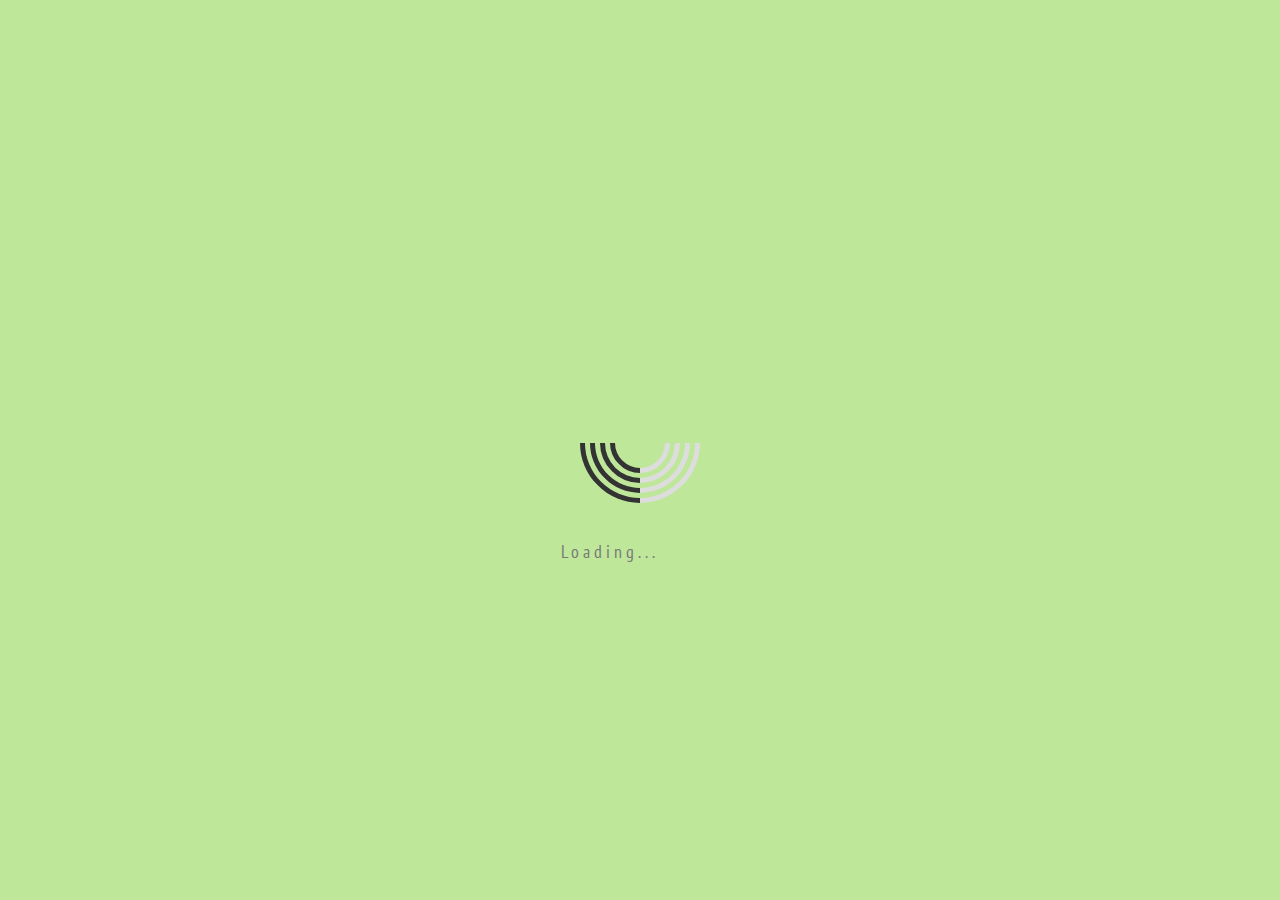
<file: index.html>
<!doctype html>
<html>
	<head>
		<meta charset="utf-8">
		<title>DISI | EDMS</title>
		<link href="https://stackpath.bootstrapcdn.com/font-awesome/4.7.0/css/font-awesome.min.css" rel="stylesheet">
 	</head>
	<body>
		   <!-- Start preloading -->
		   <div id="loading" class="loading-invisible">
			<div class="loading-center">
			  <div class="loading-center-absolute">
				<div class="object" id="object_four"></div>
				<div class="object" id="object_three"></div>
				<div class="object" id="object_two"></div>
				<div class="object" id="object_one"></div>
			  </div>
			  <p>Loading...</p>
			</div>
		  </div>
		  <script type="text/javascript">
			document.getElementById("loading").className = "loading-visible";
			var hideDiv = function(){document.getElementById("loading").className = "loading-invisible";};
			var oldLoad = window.onload;
			var newLoad = oldLoad ? function(){hideDiv.call(this);oldLoad.call(this);} : hideDiv;
			window.onload = newLoad;
		  </script>
		  <!-- End preloading -->
		 
		<section id="content">
			<div class="header">
				<h2 class="logo">
                    <img src="/assets/images/edms-removebg-preview.png" width="100px" height="100px" alt="edms">
                </h2>
				<ul>
					<li>
						<a href="#" class="active">Home</a>
					</li>
				 
					<li>
						<a href="#">Our Work</a>
					</li>
				 <li class="login-button">
					<a href="/pages/login.html">Login</a>

                    </li>
				</ul>
			</div>
			<div class="bannerText"> 
				<h2>Streamline</h2><br>
				<h3>Your Document Management</h3>
				<p>Efficiency, organization, and collaboration are at the core of our internal Electronic Document Management System (EDM). Simplify the way we handle documents and enhance our work processes with this powerful tool.Your documents, your work, your success. Access your account to begin using our EDM system and experience a more organized and efficient way of working</p>
				<a href="#">Read More</a>
			</div>
			<img src="/assets/images/edms8-removebg-preview.png" class="bulb">
			 
			<div class="element1"></div>
			<div class="element2"></div>
		</section>
 
			</head>
			<body>
		 

<style>
    @import url('https://fonts.googleapis.com/css?family=PT+Sans+Narrow:400,700&display=swap');


/*Loading effect styles===================================================================*/

/*
Preloading
=========================== */
div.loading-invisible{
    display:none;
}

#loading{
	background:#bfe79a;
	height: 100%;
	width: 100%;
	position: fixed;
	z-index:9999999;
	margin-top: 0px;
	top: 0px;
	color:#787878;
	text-align:center;
	font-size:18px;
	letter-spacing:4px;
}

.loading-center{
	width: 100%;
	height: 100%;
	position: relative;
}

.loading-center-absolute {
	position: absolute;
	left: 50%;
	top: 50%;
	height: 200px;
	width: 200px;
	margin-top: -100px;
	margin-left: -100px;
	-ms-transform: rotate(-135deg); 
   	-webkit-transform: rotate(-135deg); 
    transform: rotate(-135deg);

}

.object{
	-moz-border-radius: 50% 50% 50% 50%;
	-webkit-border-radius: 50% 50% 50% 50%;
	border-radius: 50% 50% 50% 50%;
	position: absolute;
	border-top: 5px solid #333;
	border-bottom: 5px solid transparent;
	border-left:  5px solid #ddd;
	border-right: 5px solid transparent;
	-webkit-animation: animate 2s infinite;
	animation: animate 2s infinite;	
}

#object_one{
	left: 75px;
	top: 75px;
	width: 50px;
	height: 50px;
}
							
#object_two{
	left: 65px;
	top: 65px;
	width: 70px;
	height: 70px;
	-webkit-animation-delay: 0.2s;
    animation-delay: 0.2s;
}

#object_three{
	left: 55px;
	top: 55px;
	width: 90px;
	height: 90px;
	-webkit-animation-delay: 0.4s;
    animation-delay: 0.4s;
}
	
#object_four{
	left: 45px;
	top: 45px;
	width: 110px;
	height: 110px;
	-webkit-animation-delay: 0.6s;
    animation-delay: 0.6s;
}	

@-webkit-keyframes animate {
	50% {

		-ms-transform: rotate(360deg) scale(0.8); 
		-webkit-transform: rotate(360deg) scale(0.8); 
		transform: rotate(360deg) scale(0.8); 
	  }
}

@keyframes animate {
	50% {

		-ms-transform: rotate(360deg) scale(0.8); 
		-webkit-transform: rotate(360deg) scale(0.8); 
		transform: rotate(360deg) scale(0.8); 
	  }
}

.loading-center p{
	position: absolute;
	left: 50%;
	top: 50%;
	margin-top: 90px;
	margin-left: -79px;	
}
 

/*Main body styles==================================================================*/

body
{
	margin: 0;
	padding: 0;
	min-height: 100vh;
	font-family: 'PT Sans Narrow', sans-serif;
    background-color: #bfe79a;

}

section
{
	position: absolute;
	width: 100%;
	height: 100%;
	background: #bfe79a;
	display: grid;
	justify-content: center;
	align-items: center;
	overflow: hidden;
}
.bannerText
{
	position: absolute;
	top: 50%;
	left: 10%;
	transform: translateY(-50%);
	max-width: 650px;

}
.bannerText h2,
.bannerText h3
{
	color:#131212be;
	position: relative;
	margin: 0;
	padding: 0;
	display: inline-block;
	transform-origin: left;
	text-transform: uppercase;
	transform: scaleX(0);
	animation: revealTextReverse 1s ease-in-out forwards;
}
.bannerText h2
{
	font-size: 6em;
	animation-delay: 2s;
}
.bannerText h3
{
	font-size: 3em;
	animation-delay: 3s;
}
.bannerText h2:before,
.bannerText h3:before
{
	content: '';
	position: absolute;
	top: 0;
	left: 0;
	background: #355B11;
	width: 100%;
	height: 100%;
	transform-origin: right;
	animation: revealText 1s ease-in-out forwards;
	animation-delay: 3s;
}
.bannerText h3:before
{
	animation-delay: 4s;
}
@keyframes revealText
{
	0%
	{
		transform: scaleX(1);
	}
	100%
	{
		transform: scaleX(0);
	}
}
@keyframes revealTextReverse
{
	0%
	{
		transform: scaleX(0);
	}
	100%
	{
		transform: scaleX(1);
	}
}
.bannerText p
{
	opacity: 0;
	font-weight: 400;
	font-size: 1.2em;
	animation: fadeIn 1s linear forwards;
	animation-delay: 2s;
}
@keyframes fadeIn
{
	0%
	{
		opacity: 0;
	}
	100%
	{
		opacity: 1;
	}
}
.bannerText a
{
	opacity: 0;
	display: inline-block;
	margin: 20px 0 0;
	padding: 10px 20px;
	background: #355B11;
	color: #fff;
	font-weight: 700;
	text-decoration: none;
	font-size: 1.2em;
	letter-spacing: 1px;
	animation: fadeInBottom 0.5s linear forwards;
	animation-delay: 2s;
}
@keyframes fadeInBottom
{
	0%
	{
		transform: translateY(50px);
		opacity: 0;
	}
	100%
	{
		transform: translateY(0);
		opacity: 1;
	}
}
.bulb
{
	opacity: 0;
	position: absolute;
	right: 0;
	top: 50%;
	transform: translateY(-50%);
	animation: fadeIn 1s linear forwards;
	animation-delay: 2s;
	z-index: 20;
    max-width: 45%;
    background-color:transparent;
}
  
 
.header
{
	position: absolute;
	top: 0;
	left: 0;
	width: 100%;
	height: 80px;
 	display: flex;
	align-items: center;
	justify-content: space-between;
	box-sizing: border-box;
}
.header .logo
{
	margin: 20px 12px;
  	animation: fadeIn 0.5s linear forwards;
	animation-delay: 2s;
    top: 5%;
   
 
}
.header ul
{
	margin: 0;
	padding: 0;
	z-index: 100;
	display: flex;
}
.header ul li
{
	opacity: 0;
	list-style: none;
	margin: 0 10px;
	animation: fadeInRight 0.5s linear forwards;
}
.header ul li:last-child
{
	margin-right: 0;
}
.header ul li a
{
	text-decoration: none;
	font-size: 1.2em;
	color: #000;
	padding: 5px 10px;
	letter-spacing: 2px;
}
.header ul li a.active,
.header ul li a:hover
{
 	color: #000;
}
@keyframes fadeInRight
{
	0%
	{
		transform: translateX(150px);
		opacity: 0;
	}
	100%
	{
		transform: translateX(0);
		opacity: 1;
	}
}
.element1
{
	opacity: 0;
	position: absolute;
	bottom: -150px;
	right: 40%;
	width: 250px;
	height: 250px;
	border: 40px solid #355B11;
	animation: rotate 40s linear infinite, fadeIn 1s linear forwards;
	animation-delay: 1s;
}
.element2
{
	opacity: 0;
	position: absolute;
	left: -10px;
	top: 40%;
	width: 50px;
	height: 50px;
	border: 2px solid #355B11;
	animation: rotate 30s linear infinite, fadeIn 1s linear forwards;
	animation-delay: 1s;
}
@keyframes rotate
{
	0%
	{
		transform: rotate(45deg);
	}
	100%
	{
		transform: rotate(405deg);
	}
}
</style>
<script>
	  window.onload = function loadingIcon() {
            setTimeout(function() {
                document.getElementById("content").style.display = "block";
                document.getElementById("loading").style.display = "none";
            }, 3000);
        };

		// Get the modal
		var modal = document.getElementById('id01');
			
			// When the user clicks anywhere outside of the modal, close it
			window.onclick = function(event) {
				if (event.target == modal) {
					modal.style.display = "none";
				}
			}
</script>
	</body>
</html>
</file>
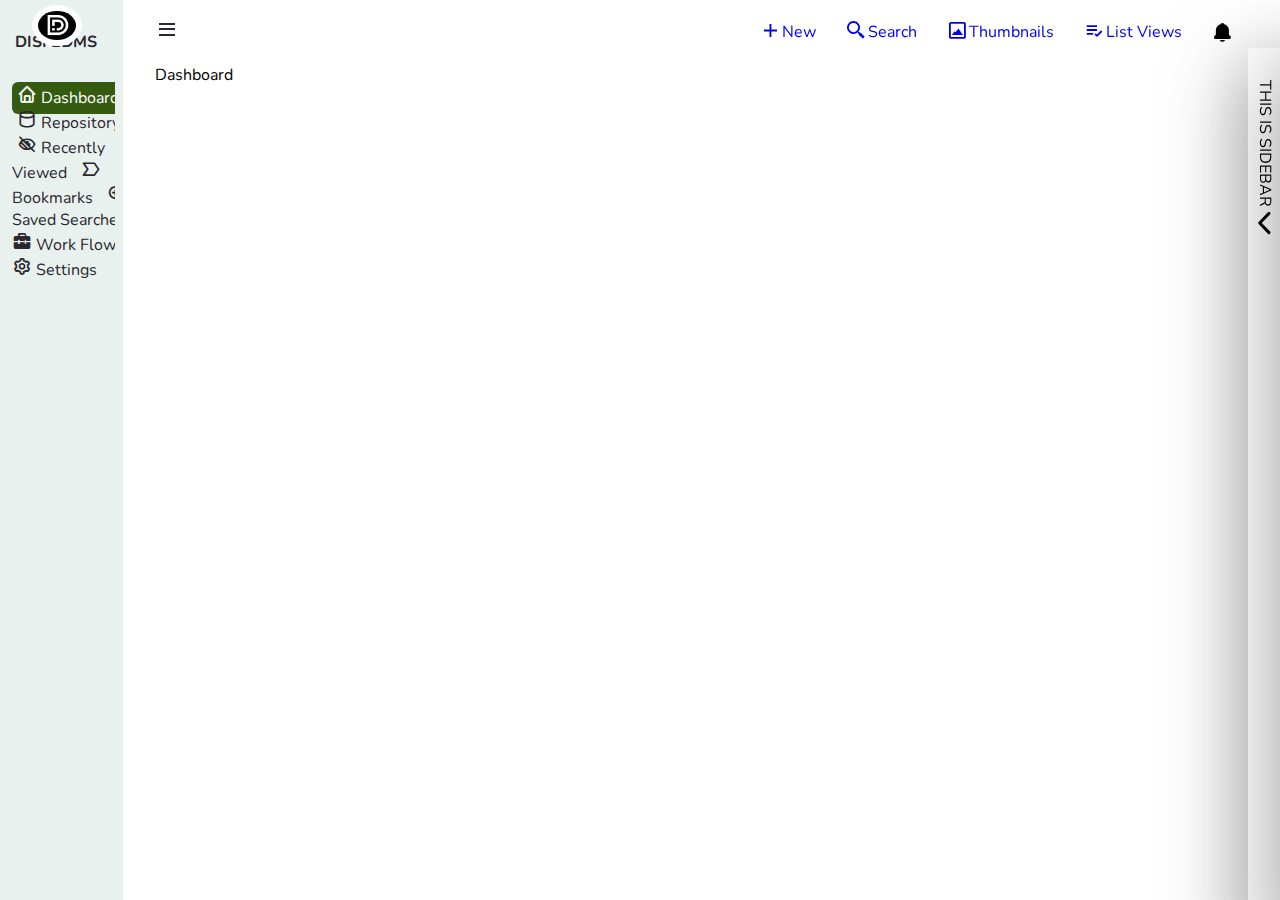
<file: layout.html>
<!DOCTYPE html>
<html lang="en">
<head>
    <meta charset="UTF-8">
    <meta name="viewport" content="width=device-width, initial-scale=1.0">
    <title>Document</title>
    <link href='https://unpkg.com/boxicons@2.1.4/css/boxicons.min.css' rel='stylesheet'>
    <link rel="stylesheet" href="/assets/css/style.css">

    
</head>
<body  >
    <div id="navbar"></div>
    <div id="sidebar"></div>
    <div id="sidebar2"></div>
    <div>
        Dashboard
    </div>
    
    <script>

        function loadNavbar(){
            fetch('/components/header/header.html').then(response => response.text()).then(data => {
                document.getElementById('navbar').innerHTML = data;
            });
        }

        function loadSidebar(){
            fetch('/components/sidebar/sidebar.html').then(response => response.text()).then(data => {
                document.getElementById('sidebar').innerHTML = data;
            });
        }
        function loadSidebar2(){
            fetch('/components/sidebar/sidebar2.html').then(response => response.text()).then(data => {
                document.getElementById('sidebar2').innerHTML = data;
            });
        }

        document.addEventListener('DOMContentLoaded', () => {
            loadNavbar();
            loadSidebar();
            loadSidebar2();
        });

    </script>
    <script src="/assets/script/script.js"></script>


</body>
</html>
</file>
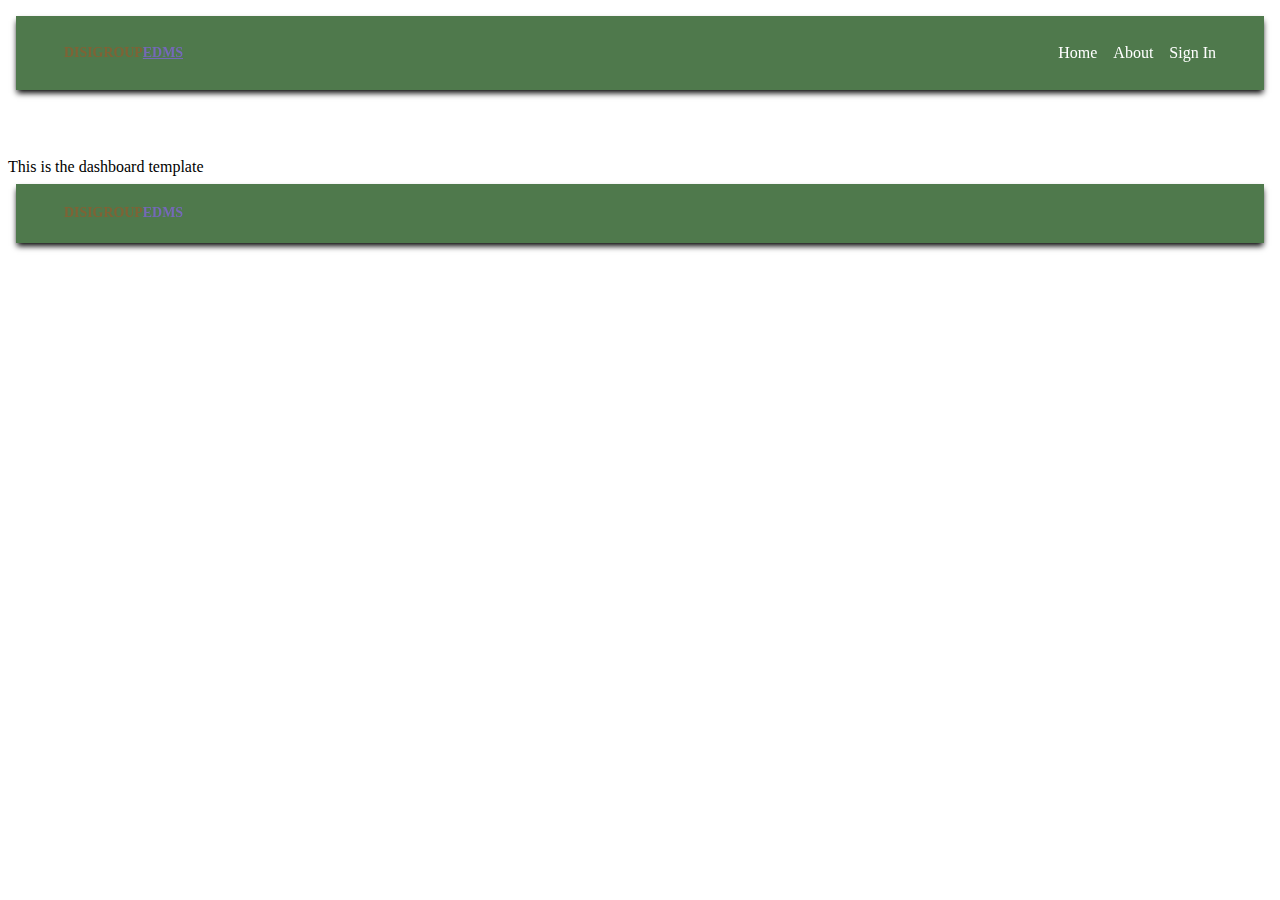
<file: dashboard/dashboard.html>
<!DOCTYPE html>
<html lang="en">
    <head>
        <meta charset="UTF-8">
        <meta name="viewport" content="width=device-width, initial-scale=1.0">
        <title>EDMS</title>
    </head>
    <script type="text/javascript" src="../index.js"></script>
    <style>
        body {
            display: flex;
            flex-direction: column;
        }
        .imported_html{
            margin: 0;  
            padding: 0;
        }
    </style>
    <body >
        <iframe style="border:0;" id="header" sandbox="allow-top-navigation" src="../layouts/header/header.html" class="imported_html"></iframe>
        <div id="main_content">
            This is the dashboard template
        </div>
        <iframe style="border:0;" id="footer"  sandbox="allow-top-navigation" src="../layouts/footer/footer.html" class="imported_html"></iframe>
        
    </body>
    <script type="text/javascript">
        console.log(api_url);
    </script>
</html>
</file>
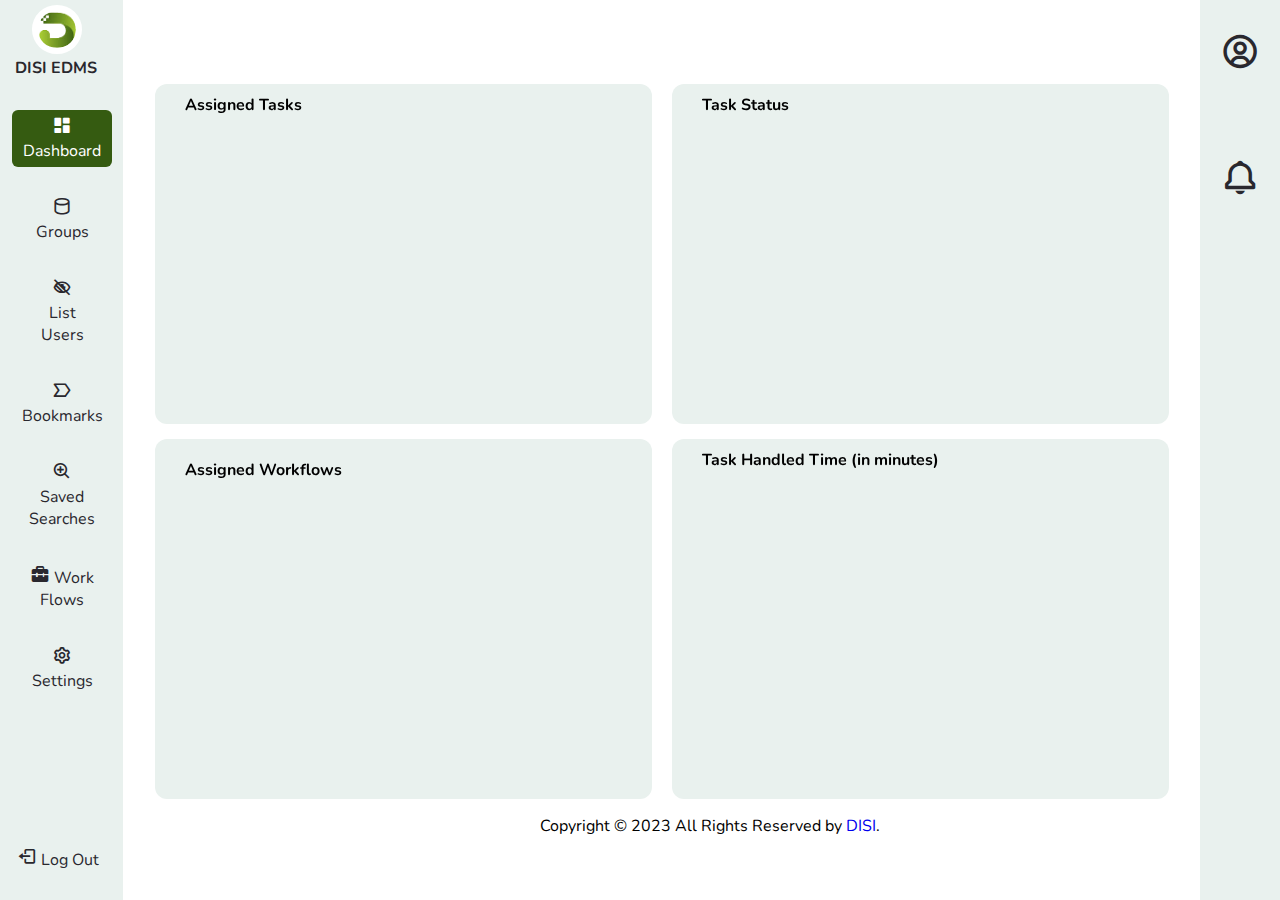
<file: pages/dashboard.html>
<!DOCTYPE html>
<html lang="en">
<head>
    <meta charset="UTF-8">
    <meta name="viewport" content="width=device-width, initial-scale=1.0">
    <title>Dashboard</title>
    <link href='https://unpkg.com/boxicons@2.1.4/css/boxicons.min.css' rel='stylesheet'>
    <link rel="stylesheet" href="/assets/css/style.css">

</head>
<body id="corpo-site">

      <!-- start header section -->
    <!-- <header class="menu-superior" id="menu-superior">
        <div class="btn-menu">
            <i class='bx bx-menu' id="btn-menu"></i>
        </div>
        <div class="breadcrumbClass">
            <p> Dashboard </p>
        </div>
        <div class="search-box">
            <input type="text" placeholder="Search...">
            <i class='bx bx-search' ></i>
          </div>
    </header> -->
        <!-- end header section -->

<!-- start sidebar setion -->
<div class="menu-lateral" id="menu-lateral">
    <div>
        <a href="/pages/dashboard.html" class="menu-logo">
            <img src="/assets/images/DISI LOGO 2.png" class="menu-logo-img">
            <span class="menu-logo-nome" style="margin-top: 26px;">DISI EDMS</span>
        </a>

       </div>
       
    <nav class="nav" id="breadcrumb">
       
                <a href="/pages/dashboard.html" class="nav-list active" style="align-items: center; text-align: center;" title="Dashboard">
                     <i class='bx bxs-dashboard nav-icon'></i>
                     <br>
                     <span>Dashboard</span>
                </a>

                <a href="/pages/repository.html" class="nav-list" style="align-items: center; text-align: center;" title="Groups">
                    <i class='bx bx-cylinder nav-icon'></i>
                    <br>
                    <span>Groups</span>
                </a>

                <a href="#" class="nav-list" style="align-items: center; text-align: center;" title="Recently Viewed">
                    <i class='bx bx-low-vision nav-icon'></i>
                    <br>
                    <span>List <br>Users</span>
                </a>
                
                <a href="#" class="nav-list" style="align-items: center; text-align: center;" title="Bookmarks">
                    <i class='bx bx-label nav-icon'></i>
                    <br>
                    <span>Bookmarks</span>
                </a>

                <a href="#" class="nav-list" style="align-items: center; text-align: center;" title="Saved Searches">
                    <i class='bx bx-zoom-in nav-icon'></i>
                    <br>
                    <span>Saved <br> Searches</span>
                </a>

                <a href="#" class="nav-list" style="align-items: center; text-align: center;" title="Work Flows">
                    <i class='bx bxs-briefcase-alt-2 nav-icon'></i>
                    <span>Work <br> Flows</span>
                </a>

                <a href="#" class="nav-list" style="align-items: center; text-align: center;" title="Settings">
                    <i class='bx bx-cog nav-icon'></i>
                    <br>
                    <span>Settings</span>
                </a>

                 <a href="#" class="log_out nav-list" title="Log Out">
                    <i class='bx bx-log-out nav-icon'></i>
                    <span class="links_name">Log Out</span>
                </a>
                    
        </div>
    </nav>
</div>
<!-- end sidebar section -->
 
<div class="sidebar3">
         <a href="#" class="contents" title="profile">
            <i class='bx bx-user-circle' style="font-size: 2.5rem;"></i>
            <br>
            <div id="user-profile-name"></div>
         </a>
         <a href="#" class="contents" title="notifications">
            <i class="bx bx-bell" style="font-size: 2.5rem;"></i>
        </a> 
 </div>


<div class="home-content">
     
    <div class="top-cards">
      <div class="top-left-card">
         Assigned Tasks
      </div>

      <div class="top-sales">
         Task Status
      </div>
    </div>
    <div class="bottom-cards">
        <div class="bottom-left-card">
           Assigned Workflows
        </div>
  
        <div class="bottom-right-card">
           Task Handled Time (in minutes)
        </div>
      </div>
  </div>
 
<footer>
     <p class="copyright-text">Copyright &copy; 2023 All Rights Reserved by 
        <a href="#">DISI</a>.
    </p>
 </footer>

<script src='https://cdnjs.cloudflare.com/ajax/libs/jquery/3.1.1/jquery.min.js'></script>
<script src="/assets/script/script.js"></script>
</body>
</html>
</file>
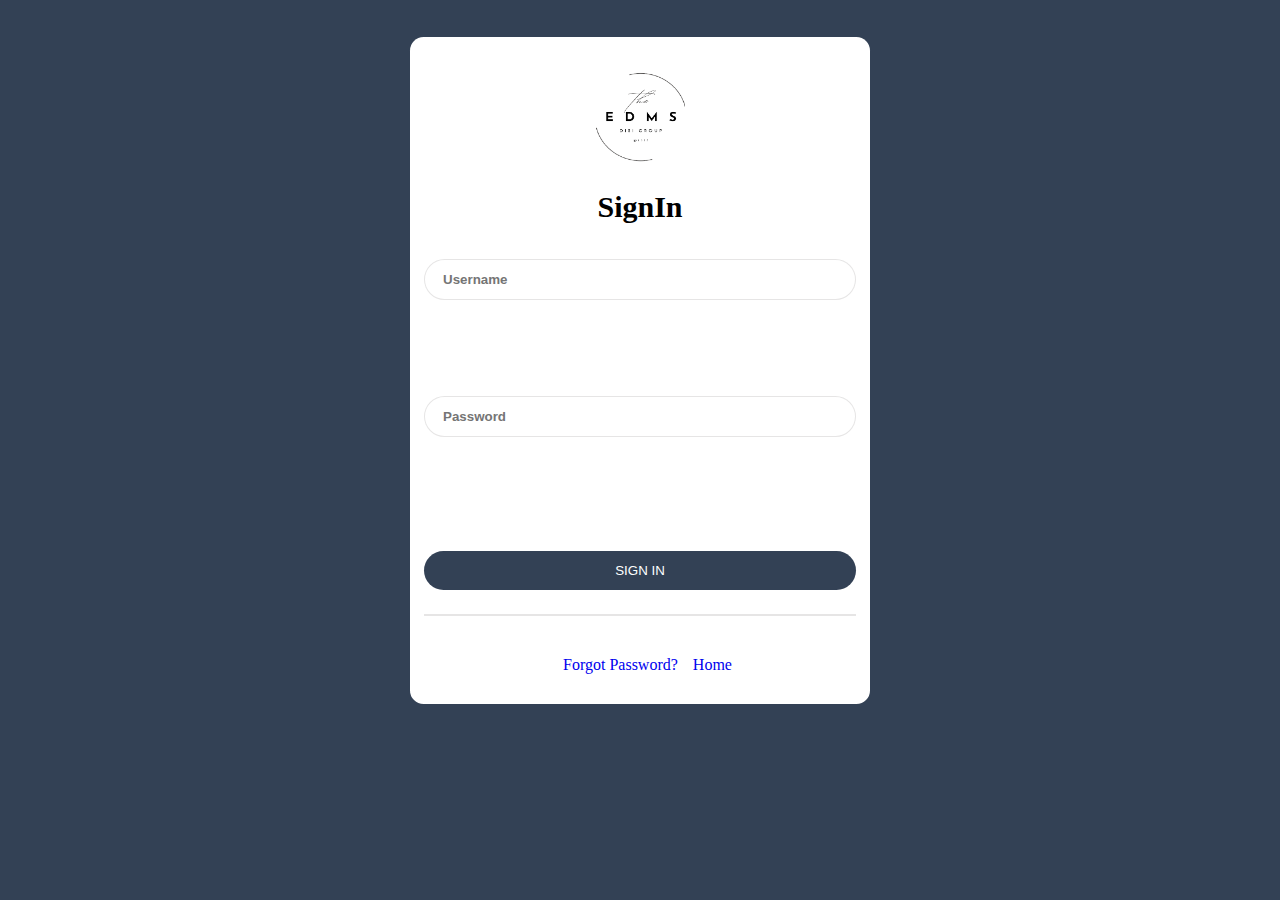
<file: pages/login.html>
<!DOCTYPE html>
<html lang="en">

<head>
    <meta charset="UTF-8" />
    <meta http-equiv="X-UA-Compatible" content="IE=edge" />
    <meta name="viewport" content="width=device-width, initial-scale=1.0" />
    <title>Login Page</title>
    </head>
    <style>
        input{
   outline: none;
   transition: border-color ease-in-out .15s,box-shadow ease-in-out .15s;
        }

        .btn:hover{
            background-color: rgb(230, 176, 30);
        }
        a:visited{
            color:rgb(14 165 233);
        }
       
    </style>

    <body style="background-color:rgb(51 65 85)">

         <div style=" background-color: #fff; max-height: 100%; max-width:27rem;padding:0.85rem; margin-right:auto; margin-left:auto; border-radius: 0.85rem; margin-top: 37px;">

            <h1 style="text-align: center; margin-bottom:2px; "><img src="/assets/images/edms-removebg-preview.png" alt="EDMS Logo" width="90px" height="90px">
            </h1>
            <h1 style= "font-size: 30px; text-align:center; font-weight:bold;  ">SignIn</h1>

            <div id="error-message" class="error" style="color: red; padding-bottom: 15px; text-align: center;" ></div>
 
            <form id="login-form" style="display:flex; flex-direction:column;gap:15px">
               
                <input style="background: #fff; color: #495057;border:1px solid rgba(129, 125, 125, .2); padding: 12px 18px 12px 18px;font-weight: 600;height: auto; border-radius:2rem" type="text" placeholder='Username' id='username' required autocomplete="off"/>

                <br>
                <span class="error username_err"></span>
                <br>

                <input style="background: #fff; color: #495057;border:1px solid rgba(129, 125, 125, .2); padding: 12px 18px 12px 18px;font-weight: 600;height: auto;  border-radius:2rem" type="password" placeholder='Password' id='password' required autocomplete="off"/>

                <br>
                <span class="error password_err"></span>
                <br>

                <button class="btn" type="submit" name="submit" id="submit" style="border: none; background-color:rgb(51 65 85); color:white; padding:0.75rem; border-radius:2rem; text-transform:uppercase; cursor:pointer;margin-top: 18px;"> Sign In</button>
                <!-- <button type='button' style="border: none; background-color: rgb(185 28 28);color:white;padding:0.75rem;border-radius:2rem;text-transform:uppercase;cursor:pointer">Continue With Google</button> -->
             </form>
             <hr style="margin-top: 1.5rem; margin-bottom: 1.5rem; border: 0.5px solid rgba(129, 125, 125, .2);">
            <a href="#" style="text-decoration:none">
                <div style="color:rgb(14 165 233); margin-top:5px; align-items: center; justify-content: center; gap: 15px; display: flex;">
                    <p>
             <a href="#" style="text-decoration: none;">Forgot Password?</a>
            </p>
                <span><a href="/index.html" style="text-decoration: none;">Home</a></span>
           
         </div>
            </a>
            </div>
  
<script src="https://cdnjs.cloudflare.com/ajax/libs/jquery/3.6.2/jquery.min.js"></script>
    <script>
       document.addEventListener("DOMContentLoaded", function () {
    const loginForm = document.getElementById("login-form");
    const usernameInput = document.getElementById("username");
    const passwordInput = document.getElementById("password");
    const submitButton = document.getElementById("submit");
    const errorMessage = document.getElementById("error-message");

    if (loginForm) {
        loginForm.addEventListener("submit", async function (e) {
            e.preventDefault();

            const username = usernameInput.value;
            const password = passwordInput.value;
            const loginData = {
                username: username,
                password: password
            };

            submitButton.disabled = true;
            submitButton.textContent = "Please Wait  ...";

            try {
           const response= await fetch('http://127.0.0.1:8000/api/auth/login', {
                method: 'POST',
                headers: {
                    'Content-Type': 'application/json',
                },
                body: JSON.stringify(loginData)
            });
              const  data = await response.json();
         console.log(data);
                     if (response.status === 200) {

                        localStorage.setItem("edms_token",data.type+" "+data.access_token)
                            window.location.href = "dashboard.html"; // Redirect on success

                        } else if (response.status === 403) {
                            
                            errorMessage.style.display = "block";
                            errorMessage.textContent = "Invalid username or password";

                            usernameInput.value = "";
                            passwordInput.value = "";

                            setTimeout(() => {
                                errorMessage.style.display = "none";
                            }, 3000);

                         } else {
                            errorMessage.style.display = "block";
                        errorMessage.textContent = "Error: Something went wrong. Please try again.";

                        
                         }
                    }
                    catch (error) 
                    { 
                    errorMessage.style.display = "block";
                    errorMessage.textContent = "Error: Network issue. Please try again.";
                    console.error(error);
         }
         finally {
                    submitButton.disabled = false;
                    submitButton.textContent = "Sign In";
                }
        
    });
}
       });





</script>
   <!-- <script type="text/javascript">
            $(document).ready(function(){
            $('#login-form').submit(function(e){
            e.preventDefault();

            var formData = $(this).serialize();

            $.ajax({
                url: "http://127.0.0.1:8000/api/login",
                type: "POST",
                data: formData,
                success:function(data){
                     $(".error").text("");
                     if(data.status == 'false'){
                        $("#login_form")[0].reset();
                        $(".result").text(data.message);
                        setTimeout(function()
                        {
                          $(".error").text("");
                        },3000);
                     }
                     else if(data.status == 'success'){
                        localStorage.setItem("access_token",data.authorization+" "+data.token);
                        window.open("/profile","_self");
                     }
                     else{
                        errorMessage(data);
                     }
                }
            });
        });
        function errorMessage(message){
          $(".error").text("");
          $.each(message, function (key,value){
              $("."+key+"_err").text(value);
 
          });
        }
    });
   </script> -->
</body>



</html>
</file>
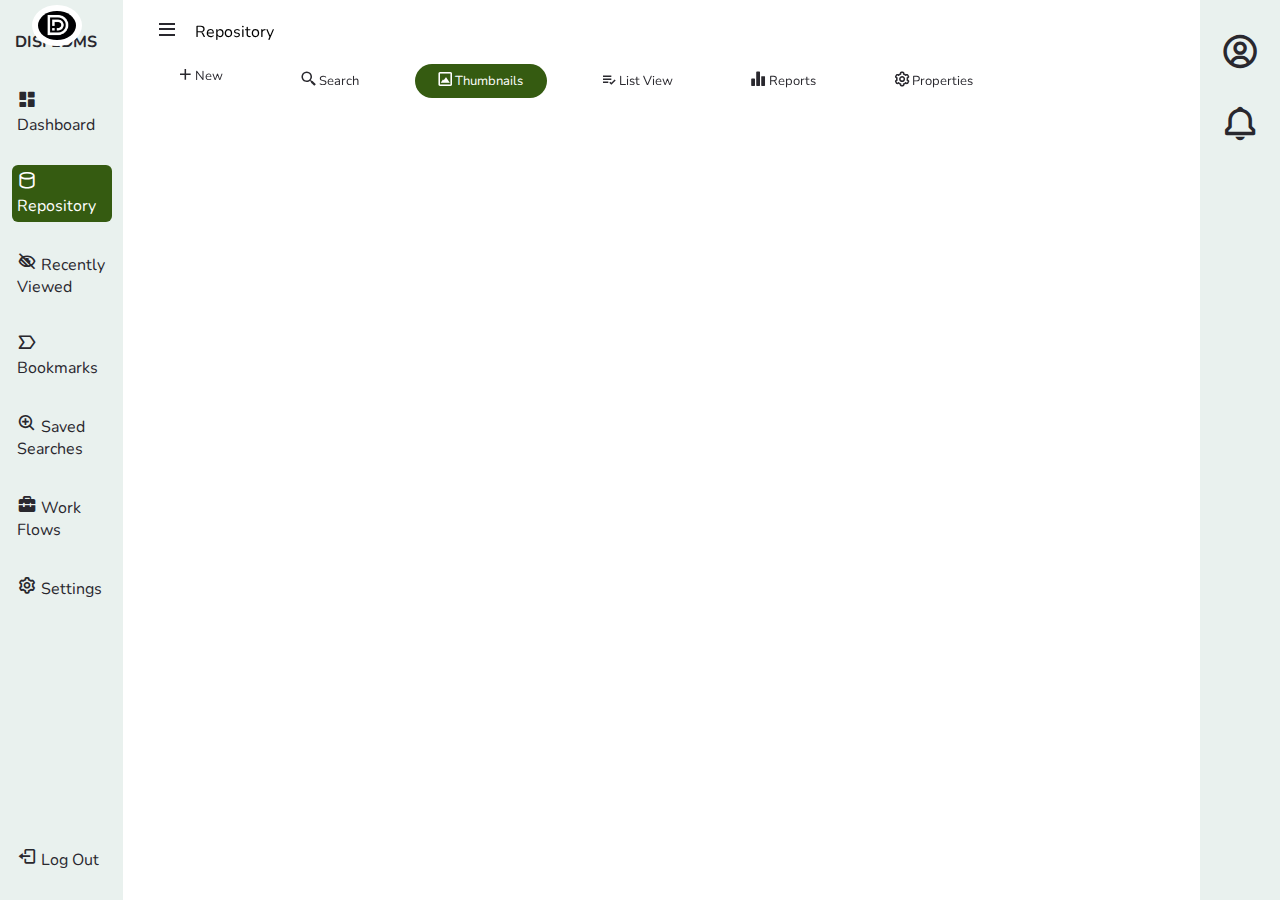
<file: pages/repository.html>
<!DOCTYPE html>
<html lang="eng">
    <head>
        <meta charset="UTF-8">
        <meta name="viewport" content="width=device-width, initial-scale=1.0">
        

        <link href='https://unpkg.com/boxicons@2.1.4/css/boxicons.min.css' rel='stylesheet'>
         
    <link rel="stylesheet" href="/assets/css/style.css">

        <title>Repository</title>
    </head>
    <body id="corpo-site">


        
        

        <!-- start header section -->
        <header class="menu-superior" id="menu-superior">
            <div class="btn-menu">
                <i class='bx bx-menu' id="btn-menu"></i>
            </div>
            <div class="breadcrumbClass">
                <p> Repository </p>
                </div>
            </header>
            <!-- end header section -->

            
            <div class="breadcrumb">
                <div class="new">
                  <a href="#" class="nav-list2" id="new"><i class='bx bx-plus icon'></i>
                 <span>New</span>
                </a>
                <ul>
                    <li><a href="#" id="new-folder">New Folder</a></li>
                    <li><a href="#">Upload Document(s) from Computer</a></li>
                    <li><a href="#">Import Template</a></li>
                    <li><a href="#">New Report</a></li>
                </ul> 
            </div>
                 
                    <a href="#" class="nav-list2"> <i class='bx bx-search-alt-2 icon' ></i></i>
                    <span>Search</span>
                   </a> 
                    
                    
                    <a href="#" class="nav-list2 active">  <i class='bx bx-image-alt icon'></i></i></i>
                    <span>Thumbnails</span>
                   </a> 
                    
                    
                    <a href="#" class="nav-list2">   <i class='bx bx-list-check icon' ></i>
                    <span>List View</span>
                   </a> 
                    
                   <a href="#" class="nav-list2" onclick="toggleSidebar2()"> <i class='bx bxs-bar-chart-alt-2 icon'></i>
                    <span>Reports</span>
                </a>

                <a href="#" class="nav-list2" onclick="toggleSidebar()"><i class='bx bx-cog icon' ></i>
                    <span>Properties</span>
                </a>
                </div>

        

        <!-- start sidebar setion -->
        <div class="menu-lateral" id="menu-lateral">
            <div>
                <a href="/pages/dashboard.html" class="menu-logo">
                    <img src="/assets/images/d.jpg" class="menu-logo-img">
                    <span class="menu-logo-nome">DISI EDMS</span>
                </a>

                <div>
            <nav class="nav">
               
                        <a href="/pages/dashboard.html" class="nav-list" title="Dashboard" >
                             <i class='bx bxs-dashboard nav-icon'></i>
                            <span>Dashboard</span>
                        </a>

                        <a href="/pages/repository.html" class="nav-list active" title="Repository" >
                         <i class='bx bx-cylinder nav-icon'></i>
                            <span>Repository</span>
                        </a>

                        <a href="#" class="nav-list" title="Recently Viewed">
                             <i class='bx bx-low-vision nav-icon'></i>
                            <span>Recently Viewed</span>
                        </a>
                        
                        <a href="#" class="nav-list" title="Bookmarks">
                             <i class='bx bx-label nav-icon'></i>
                            <span>Bookmarks</span>
                        </a>

                        <a href="#" class="nav-list" title="Saved Searches">
                             <i class='bx bx-zoom-in nav-icon'></i>
                            <span>Saved Searches</span>
                        </a>

                        <a href="#" class="nav-list" title="Work Flows">
                             <i class='bx bxs-briefcase-alt-2 nav-icon'></i>
                            <span>Work Flows</span>
                        </a>

                        <a href="#" class="nav-list" title="Settings">
                             <i class='bx bx-cog nav-icon'></i>
                            <span>Settings</span>
                        </a>

                        <a href="#" class="log_out nav-list" title="Log Out">
                            <i class='bx bx-log-out nav-icon'></i>
                            <span class="links_name">Log Out</span>
                        </a>
 
                    </div>
                </div>
            </nav>
        </div>
        <!-- end sidebar section -->


        
    <!-- start right sidebar-->
 
    <!--The actual content of the right sidebar-->
    <div class="sidebar" id="sidebar">
      
    <div class="container-liner">
    <h3> Properties</h3>
    <span class="close_btn" onclick="toggleSidebar()" ><i  class='bx  bx-x'></i></span>
</div>
    <div class="sub-sidebar">

            <p>Meta Data</p>
            <p>Index Fields</p>
            <p>Permissions</p>
            <p>Automations</p>
            
    </div>
    
   
    </div>
    <!-- end right sidebar  -->



    <!-- The actual content of the right sidebar-->
    <div class="sidebar" id="sidebar2">
        <div class="container-liner">
        <h3> Report Properties</h3>
        <span class="close_btn" onclick="toggleSidebar2()" ><i  class='bx  bx-x'></i></span>
       
        </div>
        </div>
        <!-- end right sidebar  -->

        <div class="sidebar3">
            <a href="#" class="contents" title="profile">
               <i class='bx bx-user-circle' style="font-size: 2.5rem;"></i>
           </a>
            <a href="#" class="contents" title="notifications">
               <i class="bx bx-bell" style="font-size: 2.5rem;"></i>
           </a> 
    </div>
    




    <div class="wrapper">
        <div class="popup-box">
          <h2>New Folder</h2>
           <a class="close-button popup-close" href="#">x</a><div class="form-group">
          <form method="post">
            <input type="text" name="name" required placeholder="Please Enter folder name">
          </form>
        </div>
        </div>
      </div>


            <script src='https://cdnjs.cloudflare.com/ajax/libs/jquery/3.1.1/jquery.min.js'></script>
         <script src="/assets/script/script.js"></script>
    </body>
</html>
</file>
<file: assets/css/style.css>
@import url("https://fonts.googleapis.com/css2?family=Nunito:wght@400;600;700&display=swap");

 :root{
  --header-height: 3rem;
  --nav-width: 123px;
  --bar-width: 100px;


   --cor-azul-principal: #5d9e3f;
   --cor-azul: #a1f37c;
  --first-color-light: #29282e;
  --cor-branca: #e9f1ee;
  --cor-white: #355B11;
  --cor-azuli: #f7910c;

  
   --body-font: 'Nunito', sans-serif;
  --normal-font-size: 1rem;
  
   --z-fixed: 10;
}

 *,::before,::after{
  box-sizing: border-box;
}

body{
  position: relative;
  margin: var(--header-height) 0 0 0;
  padding: 0 1rem;
  font-family: var(--body-font);
  font-size: var(--normal-font-size);
  transition: .5s;
}

a{
  text-decoration: none;
}

/* header */

.menu-superior{
  width: 100%;
  height: var(--header-height);
  position: fixed;
  top: 0;
  left: 0;
  display: flex;
  gap: 1rem;
  flex-wrap: wrap;
  align-items: center;
  padding: 0 1rem;
    transition:  .5s;
  overflow: hidden;
} 
 
.header_icons{
  position: fixed;
  display: flex;
  justify-content: center;
  align-items: center;
  right: 50px;
  gap: 32px;
 }

.icon {
  transform: scale(1.4);
}

.btn-menu{
  color: var(--first-color-light);
  font-size: 1.5rem;
  cursor: pointer;
}

/* sidebar */

 .menu-lateral{
  position: fixed;
  top: 0;
  left: -70%;
  width: var(--nav-width);
  height: 100vh;
  background-color: var(--cor-branca);
  padding: .5rem .6rem 0 0;
  transition: .5s;
  z-index: var(--z-fixed);
 }

.nav{
   display: flex;
  flex-direction: column;
  justify-content: space-between;
  overflow: hidden;
}

/* .menu-logo{
  display: grid;
  grid-template-columns: max-content max-content;
  align-items: center;
  gap: 1rem;
  padding: .5rem 0 .5rem 1.5rem;
} */

.menu-logo{
  margin-bottom: 1rem;
  padding: 15px;
  overflow: hidden;
  gap: 1rem;
  display: grid;
  grid-template-columns: max-content max-content;
  align-items: center;

}

.menu-logo-img {
  width:50px;
  border-radius: 50%;
  background: #fff;
  padding: 6px;
  top: 5px;
  position: absolute;
  left: 26%;
  /* justify-content: center;
  align-items: center; */
}

.menu-logo-nome{
  color: var(--first-color-light);
  font-weight: 700;
  word-wrap: unset;
  top: 25px;
}

.nav-list{
  position: relative;
  color: var(--first-color-light);
  margin-bottom: 1.5rem;
  transition: .3s;
  border-radius: 6px;
  left: 12px;
  width: 100px;
  align-items: center;
  padding: 5px;
}

.nav-list:hover{
  color: #fff;
  background-color: var(--cor-white);
}



.nav-icon{
  font-size: 1.25rem;
}

 .show{
  left: 0;
}

 .body-pd{
  padding-left: calc(var(--nav-width) );
}



/* sidebar2 */

 
.move-to-left {
  transform: translateX(-400px);
 }
.move-to-left-partly {
  transform: translateX(-30px);
}
.sidebar {
  height: 100%;
  width: 400px;
  position: fixed;
  top: 0;
  z-index: 1;
  right: -400px;
  background-color: var(--cor-branca);
   transition: .5s  ;
} 
 
.container-liner{
  margin-left:1rem;
   display: flex;
  align-items: center;
  justify-content: space-between;
  padding: 2px 2px 0 1px;
}
.sidebar-tab {
  height: 100%;
  width: 2rem;
  position: fixed;
  top: 0;
  z-index: 1;
  right: 0;
  /* background-color: var(--cor-branca); */
   transition:  .5s ;
}

.nav-list2{
  position: relative;
  color: var(--first-color-light);
  transition: .3s;
  font-size: small;
  align-items: center;
  gap: 1rem;
  padding: .5rem 1.5rem .5rem 1.5rem;
  background: transparent;
  border-radius: 85rem;
  text-align: center;

}
.nav-list2:hover{
  background-color: #000;
  color: #fff;
}
 
.sub-sidebar{
  display: flex;
  align-items: center;
   gap: 15px;
  }
  .sub-sidebar p{
    font-size: 12px;
     margin-left: 1rem;
    
  }



  .sidebar3{
    background-color: var(--cor-branca);
    width: 5rem;
    height: 100%;
    position: fixed;
    top: 0;
    right: 0;
    cursor: pointer;
 
  }
  .contents{
    display: flex;
    flex-direction: column;
    align-items: center;
    margin-top: 2rem;
    gap: 1rem;
    cursor: pointer;
    text-align: center;
    color: var(--first-color-light);
    font-weight: lighter;

  }
   
  .breadcrumb{
    display: flex;
    gap: 2rem;
    color: #000;
  }

  .close_btn{
    margin-top: 5px;
    font-size: 2rem;
    cursor: pointer;
     }
 

 

 @media screen and (min-width: 1000px){
  body{
    margin: calc(var(--header-height) + 1rem) 0 0 0;
    padding-left: calc(var(--nav-width) + 2rem);
  }

  .menu-superior{
    height: calc(var(--header-height) + 1rem);
    padding: 0 2rem 0 calc(var(--nav-width) + 2rem);
  }

  .menu-lateral{
    left: 0;
    padding: 1rem .5rem 0 0;
  }
  
   .show{
    width: calc(var(--nav-width) + 156px);
  }

   .body-pd{
    padding-left: calc(var(--nav-width) + 188px);
  }
  /* .breadcrumb{
    padding-left: calc(var(--nav-width) + 10px);

  } */
}





/* content*/
.log_out{
  position: absolute;
  bottom: 0;
  width: 90%;
  overflow: hidden;
}
.search-box{
  position: relative;
  height: 50px;
  max-width: 550px;
  width: 100%;
  margin: 15px 20px;
}
.search-box input{
  height: 100%;
  width: 100%;
  outline: none;
  background: #F5F6FA;
  border: 2px solid #EFEEF1;
  border-radius: 6px;
  font-size: 18px;
  padding: 0 15px;
}
.bx-search{
  position: absolute;
  height: 40px;
  width: 40px;
  background: #2697FF;
  right: 5px;
  top: 50%;
  transform: translateY(-50%);
  border-radius: 4px;
  line-height: 40px;
  text-align: center;
  color: #fff;
  font-size: 22px;
  transition: all 0.4 ease;
  cursor: pointer;
}

.home-content{
  position: relative;
  }
 .top-cards{
  display: flex;
  height: 40vh;
  gap: 1.25rem;
  font-weight: bold;   
  padding-top: 20px;
 }
/* left box */
 .top-left-card{
  width: 50%;
  background: var(--cor-branca);
  padding: 10px 30px;
  border-radius: 12px;
  }
 
/* Right box */
 .top-sales{
  width: 50%;
  background: var(--cor-branca);
  padding: 10px 30px;
  border-radius: 12px;
  margin-right: 95px;
 }
 .bottom-cards{
  display: flex;
  height: 40vh;
  gap: 1.25rem;
  font-weight: bold; 
  margin-top: 15px;  
 }
 /* left box */
 .bottom-left-card{
  width: 50%;
  background: var(--cor-branca);
  padding: 20px 30px;
  border-radius: 12px;
  }
 
/* Right box */
 .bottom-right-card{
  width: 50%;
  background: var(--cor-branca);
  padding: 10px 30px;
  border-radius: 12px;
  margin-right: 95px;
 }
 
 
footer {
  text-align: center;
  margin-bottom: 1.25rem;
}
 
.new ul{
  position: absolute;
  margin: 0;
  padding: 5px;
  width: 12%;
  transform-origin: top;
  transform: perspective(1000px) rotateX(-90deg);
  transition: 0.2s;
 }

ul.active{
  transform: perspective(1000px) rotateX(0deg);
}

ul li {
  list-style: none;
  font-size: small;

}

.new ul li a {
  display:block;
  padding: 10px;
  text-align: center;
  text-decoration: none;
  background: var(--cor-branca);
  color: var(--first-color-light);
  transition: 0.5s;
   margin: 5px;
}

.new ul li a:hover{
  background: var(--cor-azuli);
}

/* folder */

.wrapper {
  width: 100%;
  height: 100%;
  display: none;
  position: absolute;
  top: 200px;
  left: 0px;
  content: "";
  
}

.popup-box {
  width: 400px;
  padding: 70px;
  transform: translate(-50%, -50%) scale(.5);
  position: absolute;
  top: 80%;
  left: 50%;
  border-radius: 20px;
  text-align: center;
  background-color: var(--cor-branca);
}
.popup-box h2 {
  color: #1a1a1a;
}
.popup-box h3 {
  color: #888;
}
.popup-box .close-button {
  width: 35px;
  height: 35px;
  display: inline-block;
  position: absolute;
  top: 10px;
  right: 10px;
  -webkit-transition: all ease 0.5s;
  transition: all ease 0.5s;
  border-radius: 1000px;
  background: #7b78ff;
  font-weight: bold;
  text-decoration: none;
  color: #fff;
  line-height: 190%;
}
.popup-box .close-button:hover {
  -webkit-transform: rotate(180deg);
  transform: rotate(180deg);
}

.transform-in, .transform-out {
  display: block;
  -webkit-transition: all ease 0.5s;
  transition: all ease 0.5s;
}

.transform-in {
  -webkit-transform: translate(-50%, -50%) scale(1);
  transform: translate(-50%, -50%) scale(1);
}

.transform-out {
  -webkit-transform: translate(-50%, -50%) scale(0.5);
  transform: translate(-50%, -50%) scale(0.5);
}

.active{
  color: #fff;
  background-color: var(--cor-white);
}

.active::before{
  content: '';
  position: absolute;
  left: 0;
  width: 2px;
  background-color: #fff;
}
</file>
